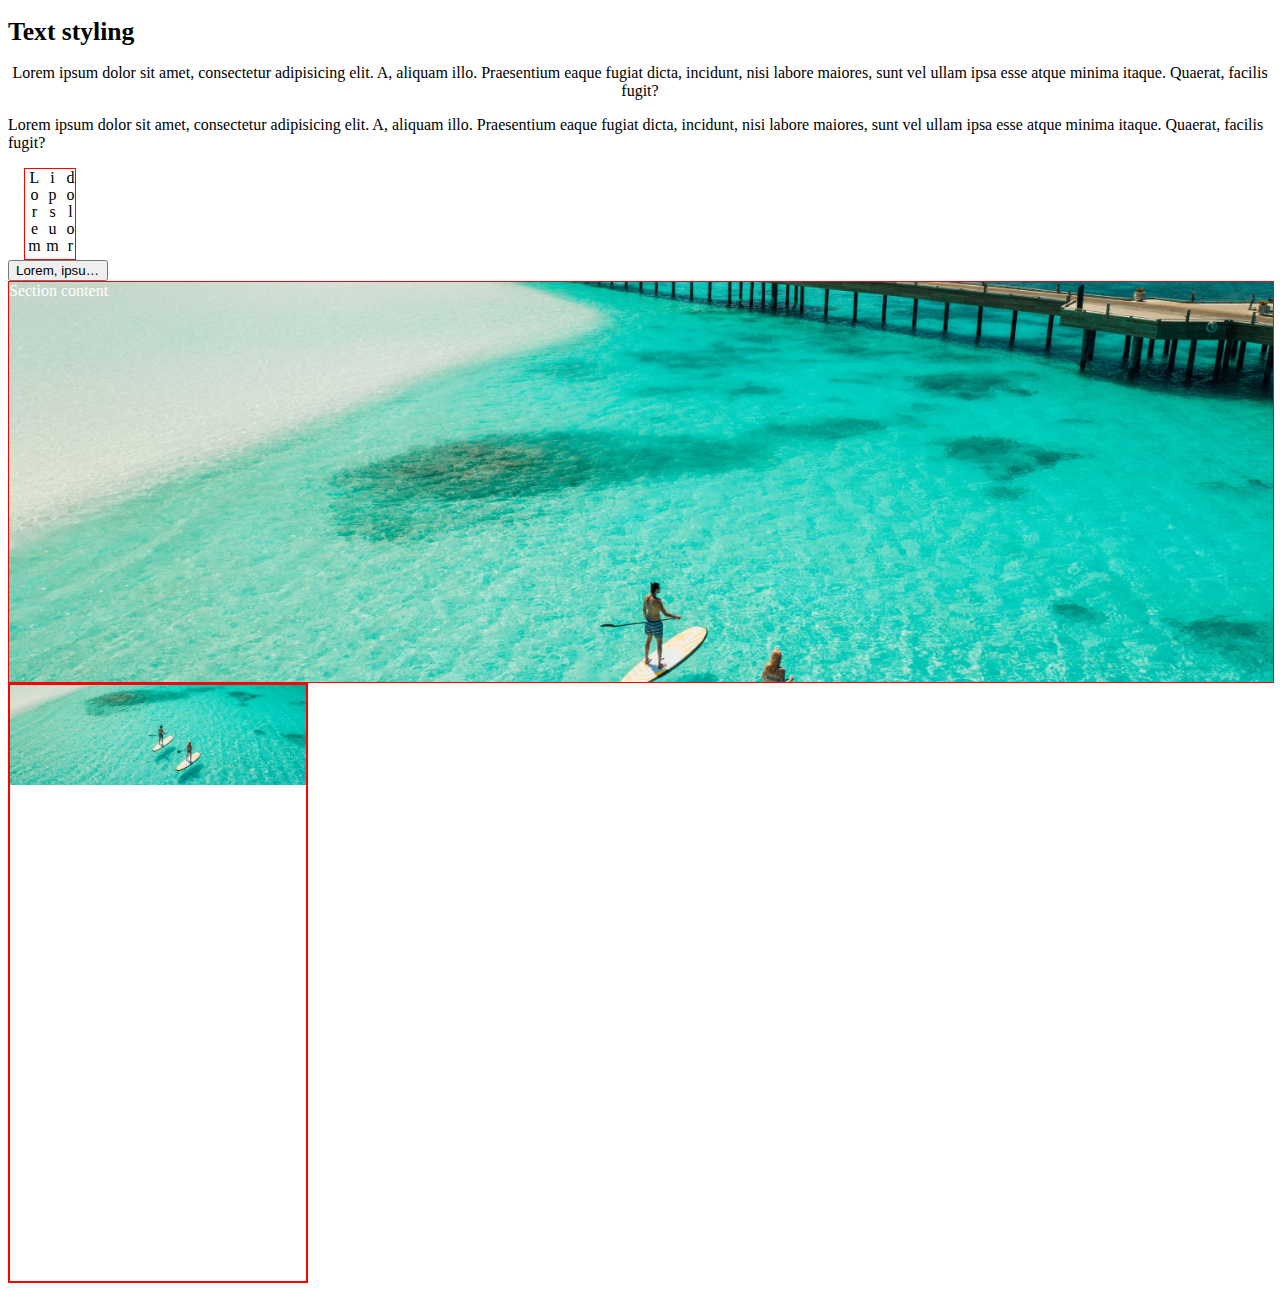
<file: pades/texstStyling.html>
<!DOCTYPE html>
<html lang="en">
  <head>
    <meta charset="UTF-8" />
    <meta http-equiv="X-UA-Compatible" content="IE=edge" />
    <meta name="viewport" content="width=device-width, initial-scale=1.0" />
    <link rel="stylesheet" href="../styles/textStyiling.css" />
    <title>Document</title>
  </head>
  <body>
    <h1>Text styling</h1>
    <p class="modified">
      Lorem ipsum dolor sit amet, consectetur adipisicing elit. A, aliquam illo.
      Praesentium eaque fugiat dicta, incidunt, nisi labore maiores, sunt vel
      ullam ipsa esse atque minima itaque. Quaerat, facilis fugit?
    </p>
    <p>
      Lorem ipsum dolor sit amet, consectetur adipisicing elit. A, aliquam illo.
      Praesentium eaque fugiat dicta, incidunt, nisi labore maiores, sunt vel
      ullam ipsa esse atque minima itaque. Quaerat, facilis fugit?
    </p>

    <p class="tableCell">Lorem ipsum dolor</p>

    <button>Lorem, ipsum dolor.</button>

    <section class="sectionWithBg">Section content</section>

    <article>
      <img src="../img/bg1.jpg" alt="" />
    </article>
  </body>
</html>
</file>
<file: styles/textStyiling.css>
html {
  font-size: 16px;
}

.modified {
  /* font_size: px, em, rem,  */
  /* color: rgb(red, green, blue), ; */
  text-align: center;
  /* font-family: Arial, Helvetica, sans-serif; */
  /* font-style: oblique; */
  /* font-weight: bold; */
  /* font-stretch: condensed; */
  /* text-transform: capitalize; */
  /* text-decoration: none; */
  /* text-shadow: 2px 2px 3px red; */
  /* text-indent: 1em; */
  /* line-height: normal; */
  /* word-spacing: 5px; */
  /* letter-spacing: 5px; */
  /* white-space: nowrap; */
  /* text-overflow: ellipsis; */
  /* white-space: pre; */
}

p {
  font-size: 1rem;
}

h1 {
  font-size: 1.6rem;
}

.tableCell {
  writing-mode: vertical-lr;
  text-orientation: upright;
  border: 1px solid red;
  width: 50px;
  height: 90px;
}

button {
  width: 100px;
  white-space: nowrap;
  overflow: hidden;
  text-overflow: ellipsis;
}

.sectionWithBg {
  color: white;
  width: 100%;
  height: 400px;
  background-color: black;
  border: 1px solid red;
  background-image: url(../img/bg1.jpg);
  background-repeat: no-repeat;
  background-size: cover;
  background-position: center;
}

article {
  width: 300px;
  height: 600px;
  border: 2px solid red;
  box-sizing: border-box;
}

img {
  width: 100%;
  height: 100px;
  object-fit: cover;
  object-position: bottom;
}
</file>
